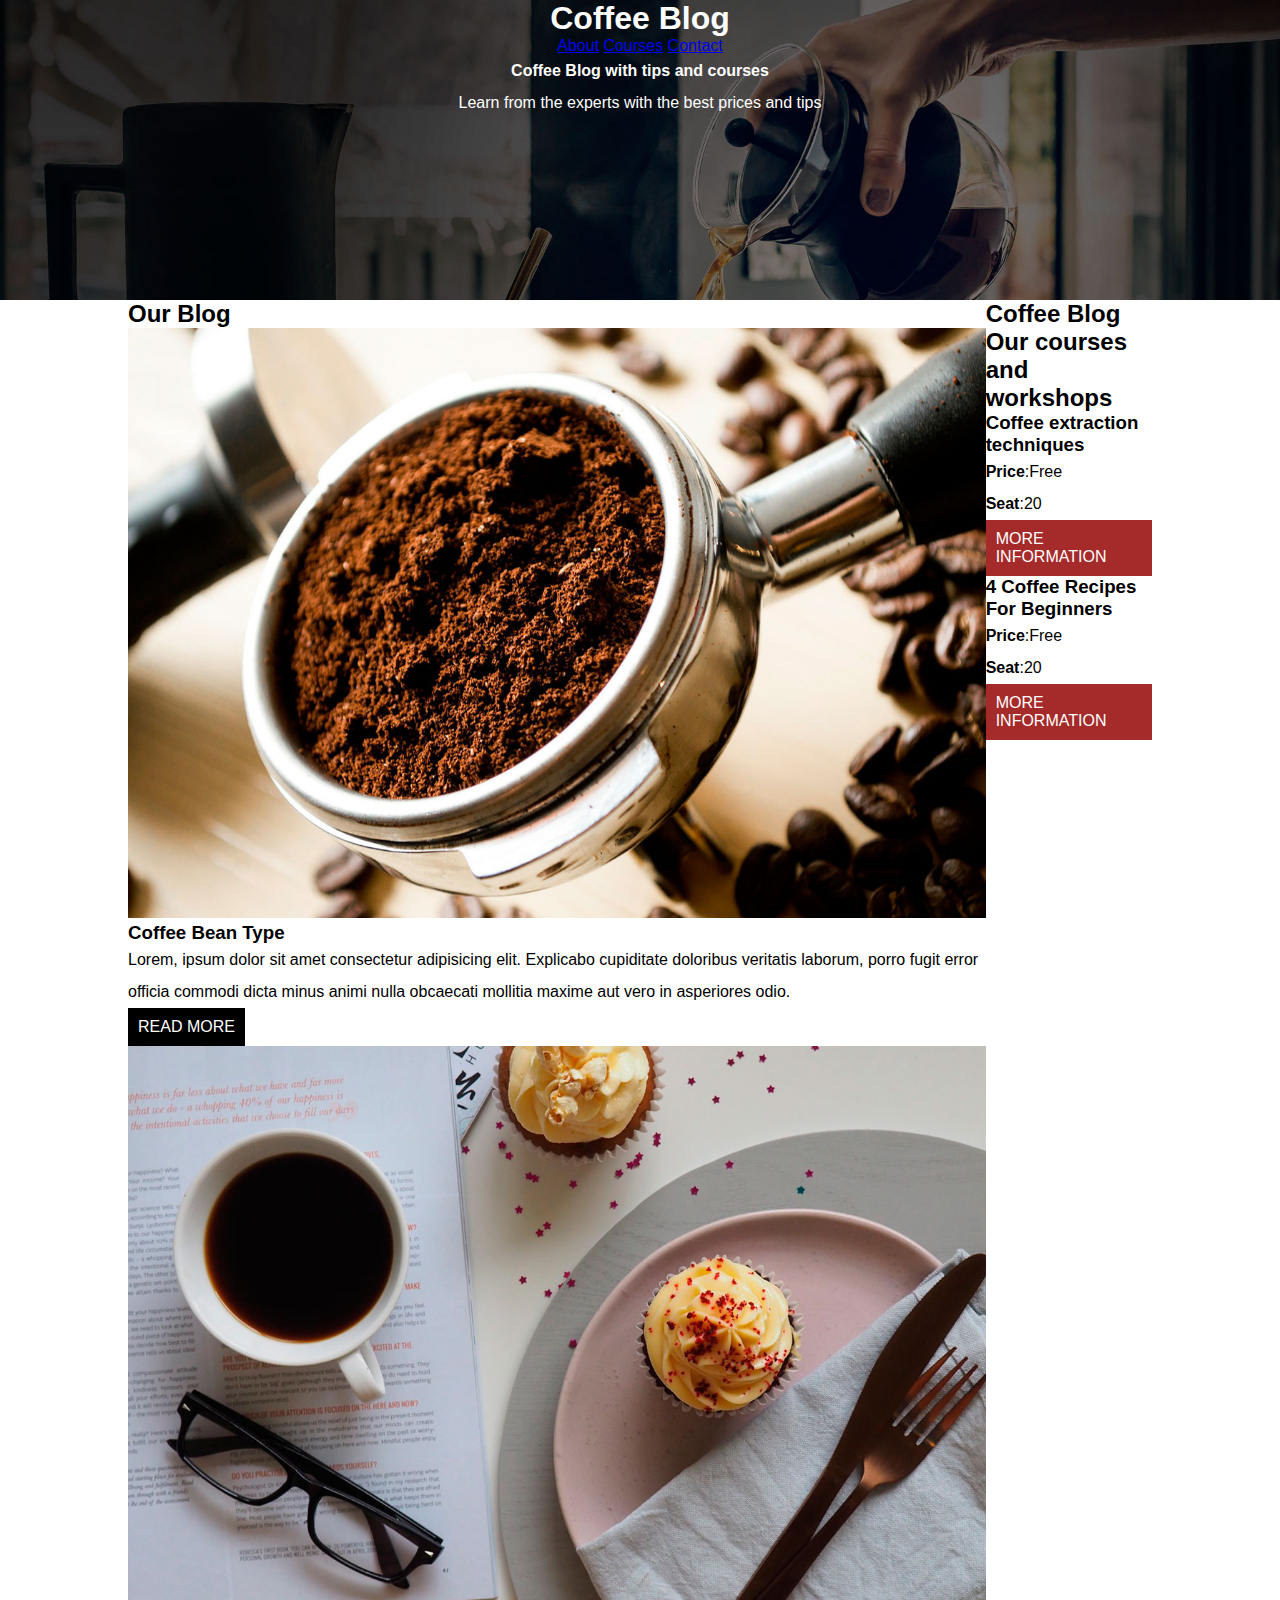
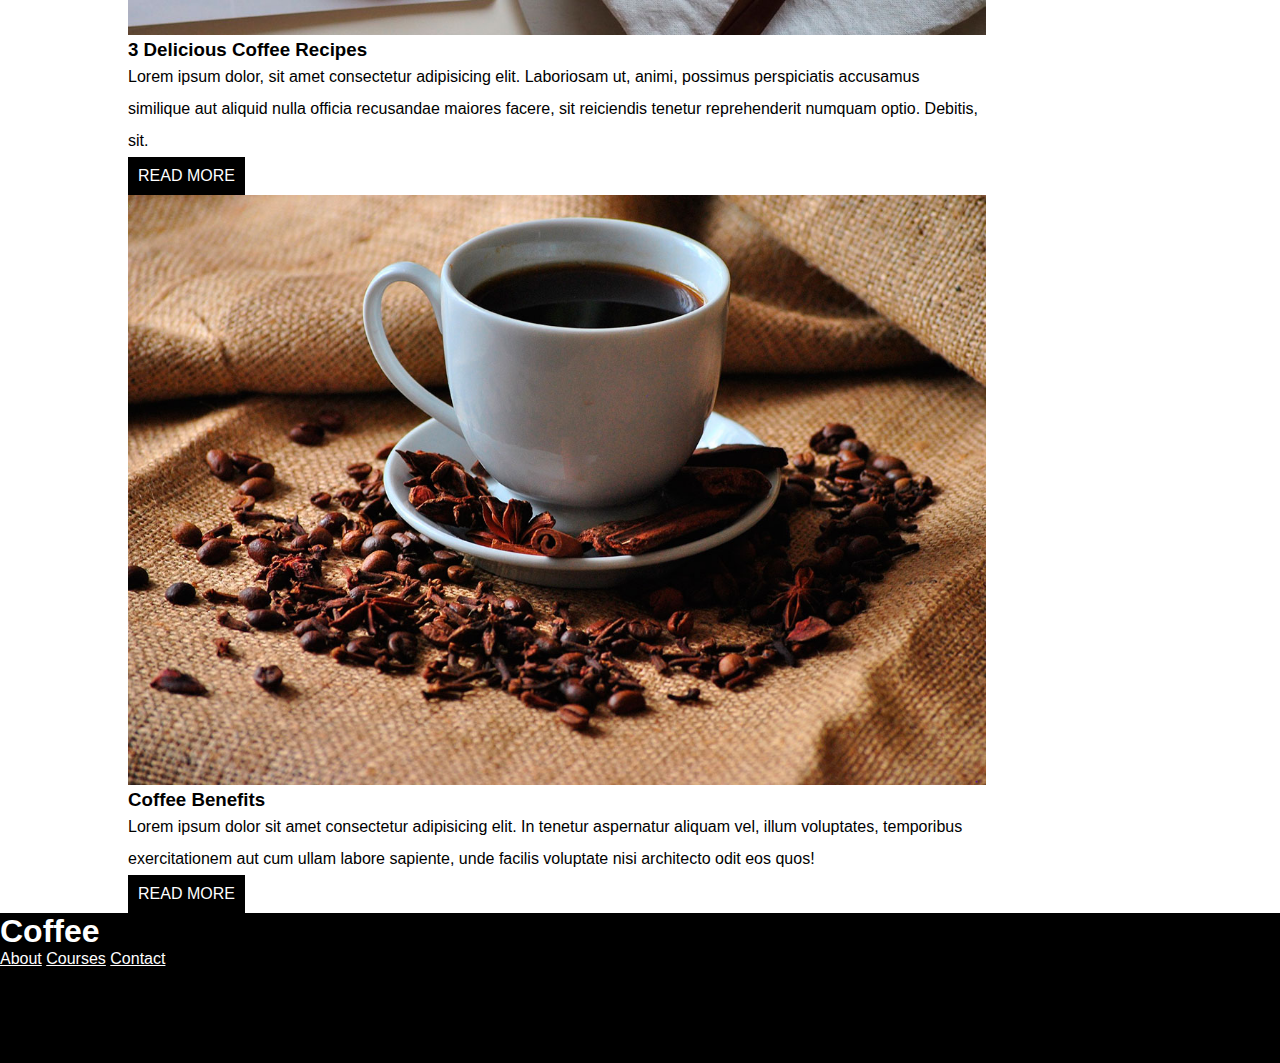
<file: Coffee Blog Correct/index.html>
<!DOCTYPE html>
<html lang="en">
<head>
    <meta charset="UTF-8">
    <meta name="viewport" content="width=device-width, initial-scale=1.0">
    <title>Document</title>
    <link rel="stylesheet" href="mystyle.css">
</head>

<body>
    <header class="site-init">
        <h1>Coffee Blog</h1>
        <nav>
            <a href="About">About</a>
            <a href="Course">Courses</a>
            <a href="Contact">Contact</a>
        </nav>
        <p><b>Coffee Blog with tips and courses</b></p>
        <p>Learn from the experts with the best prices and tips</p>
    </header>

    <main class="container flex-container">
        <section>
        
            <h2>Our Blog</h2>
        <div>
            <img src="./img/blog1.jpg" alt="grounds in cup">
            <h3>Coffee Bean Type</h3>
            <p>Lorem, ipsum dolor sit amet consectetur adipisicing elit. Explicabo cupiditate doloribus veritatis laborum, porro fugit error officia commodi dicta minus animi nulla obcaecati mollitia maxime aut vero in asperiores odio.</p>
            <a class="read-more-btn">Read More</a>
        </div>

        <div>
            <img src="./img/blog2.jpg" alt="coffee in cup">
            <h3>3 Delicious Coffee Recipes</h3>
            <p>Lorem ipsum dolor, sit amet consectetur adipisicing elit. Laboriosam ut, animi, possimus perspiciatis accusamus similique aut aliquid nulla officia recusandae maiores facere, sit reiciendis tenetur reprehenderit numquam optio. Debitis, sit.</p>
            <a class="read-more-btn">Read More</a>
        </div>

        <div>
            <img src="./img/blog3.jpg" alt="grounds next to cup">
            <h3>Coffee Benefits</h3>
            <p>Lorem ipsum dolor sit amet consectetur adipisicing elit. In tenetur aspernatur aliquam vel, illum voluptates, temporibus exercitationem aut cum ullam labore sapiente, unde facilis voluptate nisi architecto odit eos quos!</p>
            <a class="read-more-btn">Read More</a>
        </div>
        
        </section>
        
        <section>
        <div>
            <h2>Coffee Blog</h2>
        </div>

        <div>
            <h2>Our courses and workshops</h2>
        </div>

        <div>
            <h3>Coffee extraction techniques</h3>
        </div>

        <div>
            <p><b>Price</b>:Free</p>
        </div>

        <div>
            <p><b>Seat</b>:20</p>
        </div>

        <div>
            <a class="MORE-INFORMATION-btn">MORE INFORMATION</a>
        </div>

        <div>
            <h3>4 Coffee Recipes For Beginners</h3>
        </div>

        <div>
            <p><b>Price</b>:Free</p>
        </div>

        <div>
            <p><b>Seat</b>:20</p>
        </div>

        <div>
            <a class="MORE-INFORMATION-btn">MORE INFORMATION</a>
        </div>
        
        </section>
        
    </main>
    
    <footer>
        <h1>Coffee</h1>
        <nav>
            <a href="About">About</a>
            <a href="Course">Courses</a>
            <a href="Contact">Contact</a>
        </nav>
    </footer>
    
</body>
</html>
</file>
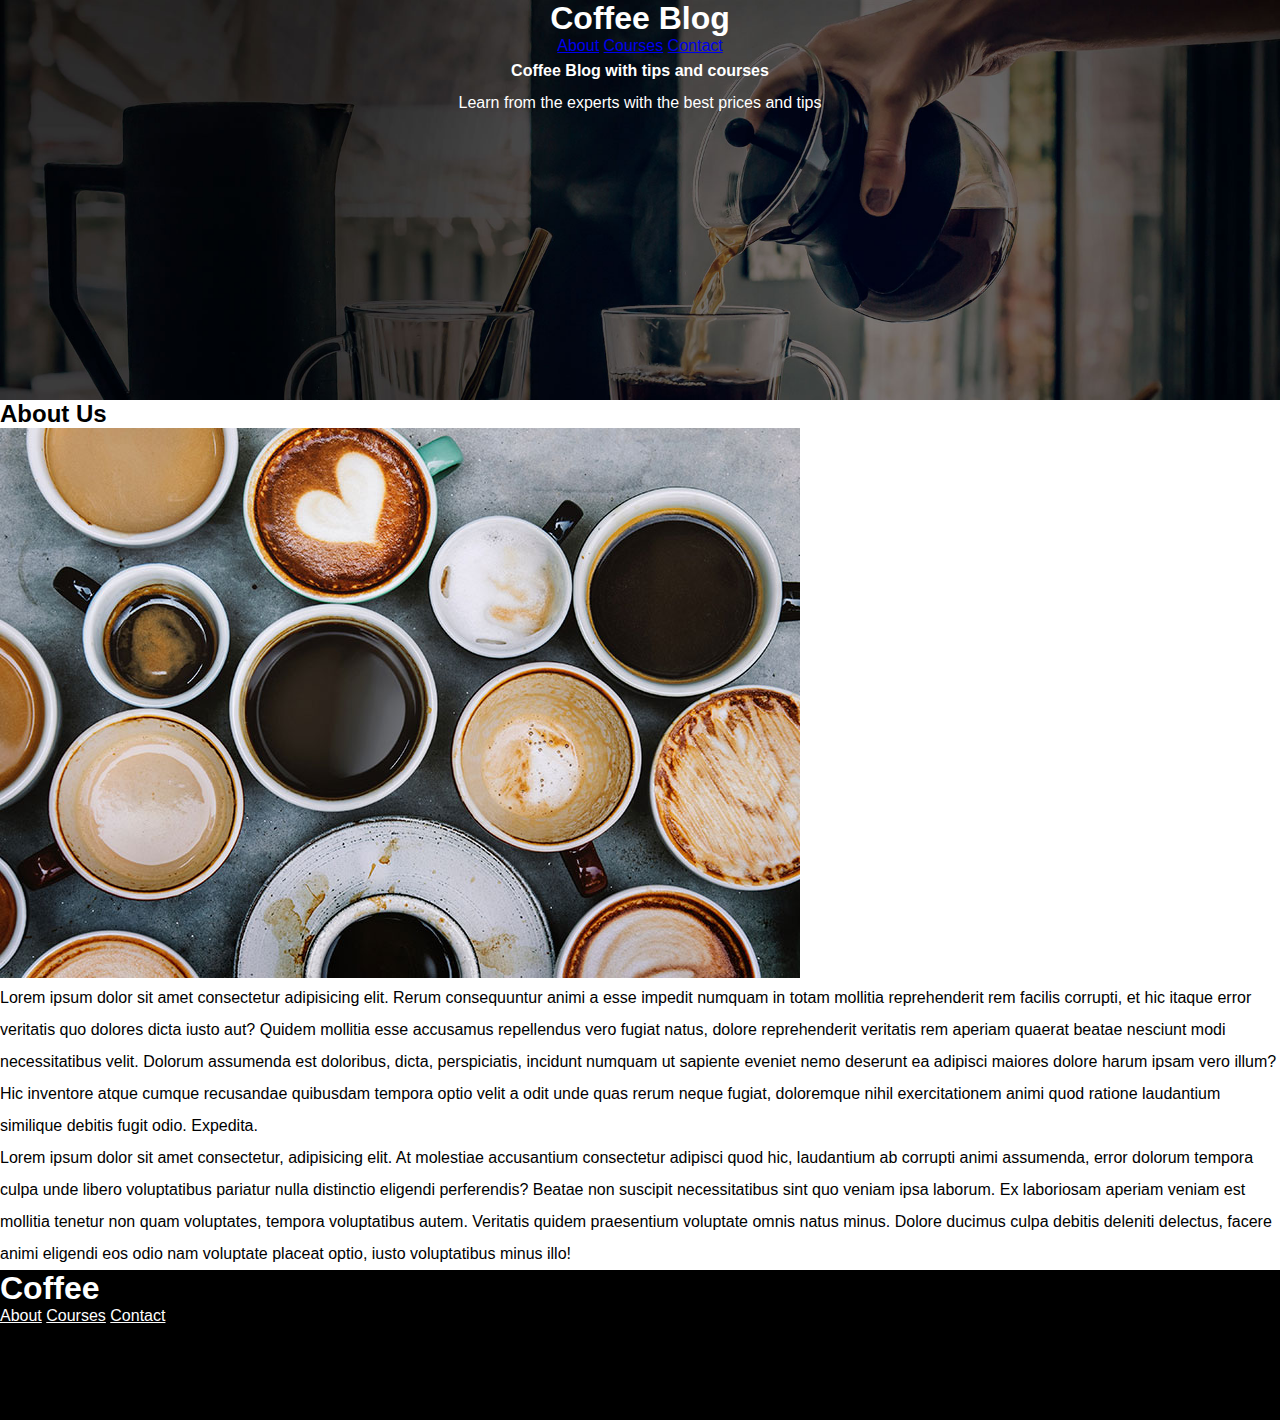
<file: Coffee Blog Correct/about.html>
<!DOCTYPE html>
<html lang="en">
<head>
    <meta charset="UTF-8">
    <meta name="viewport" content="width=device-width, initial-scale=1.0">
    <title>Document</title>
    <link rel="stylesheet" href="mystyleabout.css">
</head>

<body>
    <header class="site-init">
        <h1>Coffee Blog</h1>
        <nav>
            <a href="About">About</a>
            <a href="Course">Courses</a>
            <a href="Contact">Contact</a>
        </nav>
        <p><b>Coffee Blog with tips and courses</b></p>
        <p>Learn from the experts with the best prices and tips</p>
    </header>







    <main>
    <section>
        
<div>
    <h2>About Us</h2>
    <img src="./img/us.jpg" alt="multiple cups of coffee">
</div>

    </section>

<div>
    <p>Lorem ipsum dolor sit amet consectetur adipisicing elit. Rerum consequuntur animi a esse impedit numquam in totam mollitia reprehenderit rem facilis corrupti, et hic itaque error veritatis quo dolores dicta iusto aut? Quidem mollitia esse accusamus repellendus vero fugiat natus, dolore reprehenderit veritatis rem aperiam quaerat beatae nesciunt modi necessitatibus velit. Dolorum assumenda est doloribus, dicta, perspiciatis, incidunt numquam ut sapiente eveniet nemo deserunt ea adipisci maiores dolore harum ipsam vero illum? Hic inventore atque cumque recusandae quibusdam tempora optio velit a odit unde quas rerum neque fugiat, doloremque nihil exercitationem animi quod ratione laudantium similique debitis fugit odio. Expedita.</p>
</div>

<div>
    <p>Lorem ipsum dolor sit amet consectetur, adipisicing elit. At molestiae accusantium consectetur adipisci quod hic, laudantium ab corrupti animi assumenda, error dolorum tempora culpa unde libero voluptatibus pariatur nulla distinctio eligendi perferendis? Beatae non suscipit necessitatibus sint quo veniam ipsa laborum. Ex laboriosam aperiam veniam est mollitia tenetur non quam voluptates, tempora voluptatibus autem. Veritatis quidem praesentium voluptate omnis natus minus. Dolore ducimus culpa debitis deleniti delectus, facere animi eligendi eos odio nam voluptate placeat optio, iusto voluptatibus minus illo!</p>
</div>

    </main>

<section>
    <footer>
        <h1>Coffee</h1>
        <nav>
            <a href="About">About</a>
            <a href="Course">Courses</a>
            <a href="Contact">Contact</a>
        </nav>
    </footer>

</section>

</body>
</html>
</file>
<file: Coffee Blog Correct/mystyle.css>
/*global*/
*{
    margin:0;
    padding:0;
}
body{
    font-family: arial; 
    ;
}

p{
    line-height: 2;
}

img{
    max-width: 100%;
}

/*utilities*/
.container{
    width: 80%;
    margin-left: auto;
    margin-right: auto;
}

.read-more-btn{
    display: inline-block;
    background-color: black;
    color: white;
    text-decoration: none;
    padding: 10px;
    text-transform: uppercase;
}

.MORE-INFORMATION-btn{
    display: inline-block;
    background-color: brown;
    color: white;
    text-decoration: none;
    padding: 10px;
}

.flex-container{
    display: flex;
    justify-content: space-between;
    flex-direction: row;
}

/*header*/
.site-init{
    background-image: url(./img/banner.jpg);
    background-size: cover;
    height: 300px;
    color: white;
    text-align: center;
}

/*footer black background and 200px for the height*/
footer{
    background-color: black;
    height: 150px;
    color: white;
}

footer a{
    color: white;
}
</file>
<file: Coffee Blog Correct/mystyleabout.css>
/*global*/
*{
    margin:0;
    padding:0;
}
body{
    font-family: arial; 
    ;
}

p{
    line-height: 2;
}

img{
    max-width: 100%;
}

/*untilities*/
.container{
    width: 80%;
    margin-left: auto;
    margin-right: auto;
    margin-top: auto;
    margin-bottom: auto;
    text-align: center;
}

/*header*/
.site-init{
    background-image: url(./img/banner.jpg);
    background-size: cover;
    height: 400px;
    color: white;
    text-align: center;
}

/*footer black background and 200px for the height*/
footer{
    background-color: black;
    height: 150px;
    color:   white;
}

footer a{
    color: white;
}
</file>
